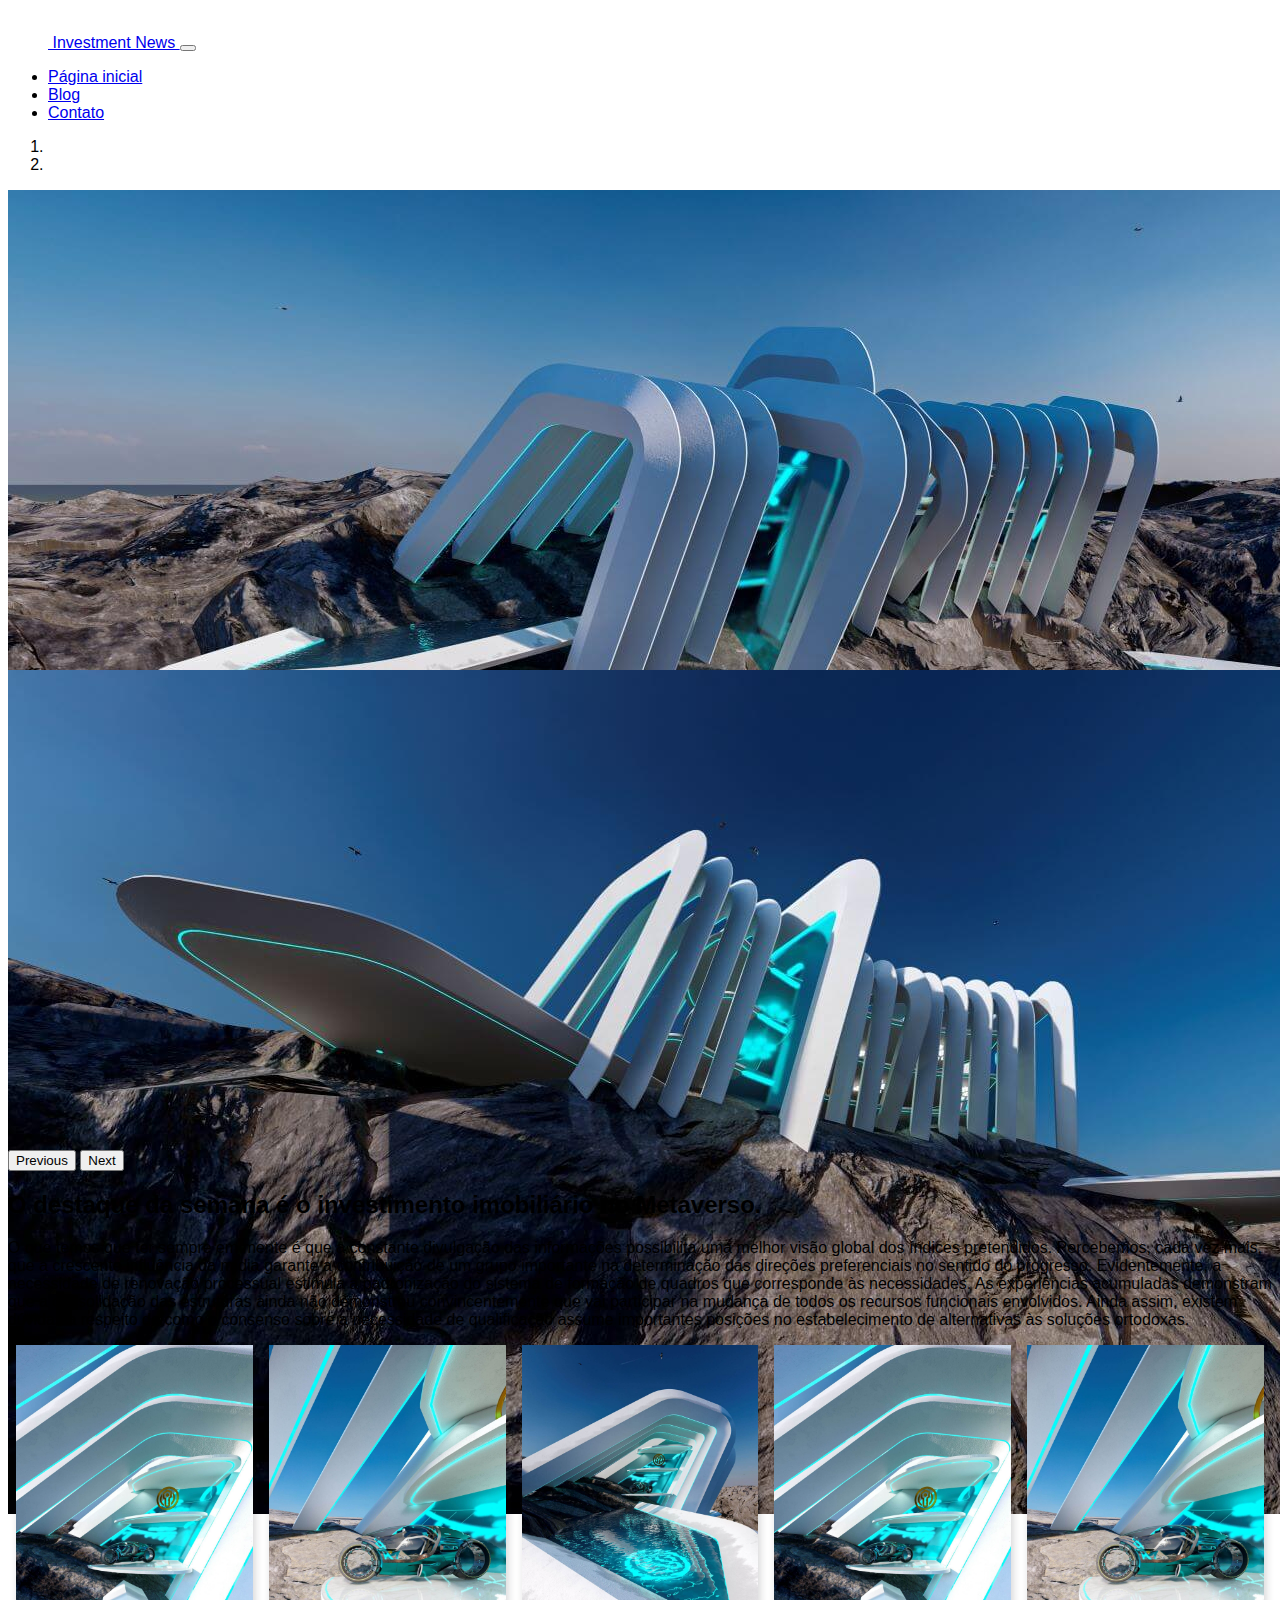
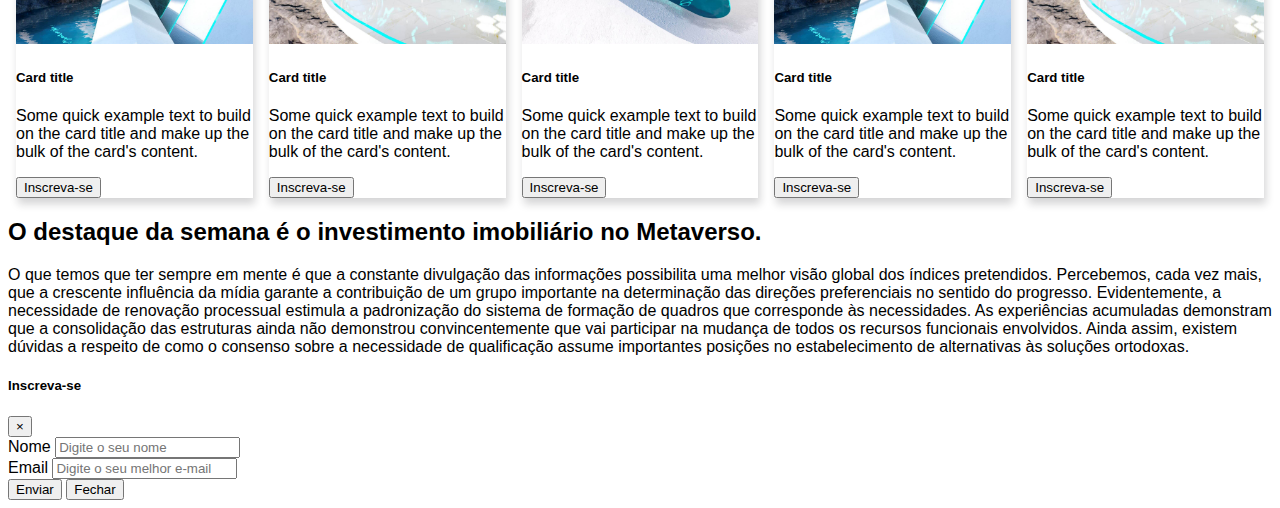
<file: blog.html>
<!DOCTYPE html>
<html lang="pt-br">
  <head>
    <!-- Required meta tags -->
    <meta charset="utf-8" />
    <meta
      name="viewport"
      content="width=device-width, initial-scale=1, shrink-to-fit=no"
    />

    
    <link rel="stylesheet" href="style/style.css">
    <!-- Bootstrap CSS -->
    <link
      rel="stylesheet"
      href="https://cdn.jsdelivr.net/npm/bootstrap@4.6.2/dist/css/bootstrap.min.css"
      integrity="sha384-xOolHFLEh07PJGoPkLv1IbcEPTNtaed2xpHsD9ESMhqIYd0nLMwNLD69Npy4HI+N"
      crossorigin="anonymous"
    />
      

    <title>Investment News</title>
  </head>
  <body>
    <header>
      <nav
        class="navbar fixed-top navbar-expand-lg navbar-dark bg-transparent"
      >
        <div class="container">
          <a class="navbar-brand h1" href="index.html">
            <img class="mr-2" src="./assets/images/logo.png" alt="Logo" id="logo">
            Investment News
          </a>
          <button
            class="navbar-toggler"
            type="button"
            data-toggle="collapse"
            data-target="#navbarNav"
            aria-controls="navbarNav"
            aria-expanded="false"
            aria-label="Toggle navigation"
          >
            <span class="navbar-toggler-icon"></span>
          </button>
          <div class="collapse navbar-collapse" id="navbarNav">
            <ul class="navbar-nav ml-auto">
              <li class="nav-item">
                <a class="nav-link lead text-light" href="index.html">Página inicial</a>
              </li>
              <li class="nav-item">
                <a class="nav-link lead text-light" href="blog.html">Blog</a>
              </li>
              <li class="nav-item">
                <a class="nav-link lead text-light" href="contato.html">Contato</a>
              </li>
            </ul>
          </div>
        </div>
      </nav>
    </header>

    <secton>
      <div id="carouselSlide" class="carousel slide" data-ride="carousel">
        <ol class="carousel-indicators">
          <li data-target="#carouselSlide" data-slide-to="0" class="active"></li>
          <li data-target="#carouselSlide" data-slide-to="1"></li>
        </ol>
        <div class="carousel-inner" id="carouselInner">
          <div class="carousel-item active" style="width: 100%; height: 30rem;" >
            <img src="assets/images/metaverse.jpg" class="d-block w-100 " alt="...">
            <div class="carousel-caption d-none d-md-block">
              <!--
              <h2 class="text-left">
                Compre fundos imobiliários no Metaverso
              </h2>
              -->
            </div>
          </div>
          <div class="carousel-item" style="width: 100%; height: 30rem;">
            <img src="assets/images/metaverse2.jfif"  class="d-block w-100" alt="...">
            <div class="carousel-caption d-none d-md-block">
            </div>
          </div>
        </div>
        <button class="carousel-control-prev" id ="carouselControlPrev" type="button" data-target="#carouselSlide" data-slide="prev">
          <span class="carousel-control-prev-icon" aria-hidden="true"></span>
          <span class="sr-only">Previous</span>
        </button>
        <button class="carousel-control-next" id ="carouselControlNext" type="button" data-target="#carouselSlide" data-slide="next">
          <span class="carousel-control-next-icon" aria-hidden="true"></span>
          <span class="sr-only">Next</span>
        </button>
      </div>
    </secton>

    <section>
      <div class="container">
        <div class="row">
          <div class="col-12">
            <h2 class="my-5 text-center">O destaque da semana é o investimento imobiliário no Metaverso.</h2>
            <p class="text-justify my-5">
              O que temos que ter sempre em mente é que a constante divulgação das informações possibilita uma melhor visão global dos índices pretendidos. Percebemos, cada vez mais, que a crescente influência da mídia garante a contribuição de um grupo importante na determinação das direções preferenciais no sentido do progresso. Evidentemente, a necessidade de renovação processual estimula a padronização do sistema de formação de quadros que corresponde às necessidades. As experiências acumuladas demonstram que a consolidação das estruturas ainda não demonstrou convincentemente que vai participar na mudança de todos os recursos funcionais envolvidos. Ainda assim, existem dúvidas a respeito de como o consenso sobre a necessidade de qualificação assume importantes posições no estabelecimento de alternativas às soluções ortodoxas.
            </p>
        </div>
    </section>


    <section>
      <div class="container">

  
    <div class="cards-wrapper" id="cardsWrapper">

      <div class="card d-none d-md-block" id="cardSlider">
        <img src="./assets/images/artigo.jfif" class="card-img-top" alt="..." id="cardImg">
        <div class="card-body">
          <h5 class="card-title">Card title</h5>
          <p class="card-text">Some quick example text to build on the card title and make up the bulk of the card's content.</p>
          <button type="button" class="btn btn-primary btn-info" data-toggle="modal" data-target="#exampleModal">
            Inscreva-se
          </button>
        </div>
      </div>

      <div class="card d-none d-md-block" id="cardSlider">
        <img src="./assets/images/artigo2.jfif" class="card-img-top" alt="..." id="cardImg">
        <div class="card-body">
          <h5 class="card-title">Card title</h5>
          <p class="card-text">Some quick example text to build on the card title and make up the bulk of the card's content.</p>
          <button type="button" class="btn btn-primary btn-info" data-toggle="modal" data-target="#exampleModal">
            Inscreva-se
          </button>
        </div>
      </div>

      <div class="card d-none d-md-block" id="cardSlider">
        <img src="./assets/images/artigo3.jfif" class="card-img-top" alt="..." id="cardImg">
        <div class="card-body">
          <h5 class="card-title">Card title</h5>
          <p class="card-text">Some quick example text to build on the card title and make up the bulk of the card's content.</p>
          <button type="button" class="btn btn-primary btn-info" data-toggle="modal" data-target="#exampleModal">
            Inscreva-se
          </button>        
        </div>
      </div>
      

          <div class="card d-none d-md-block" id="cardSlider">
            <img src="./assets/images/artigo.jfif" class="card-img-top" alt="..." id="cardImg">
            <div class="card-body">
              <h5 class="card-title">Card title</h5>
              <p class="card-text">Some quick example text to build on the card title and make up the bulk of the card's content.</p>
              <button type="button" class="btn btn-primary btn-info" data-toggle="modal" data-target="#exampleModal">
                Inscreva-se
              </button>            
            </div>
      </div>

      <div class="card d-none d-md-block" id="cardSlider">
        <img src="./assets/images/artigo2.jfif" class="card-img-top" alt="..." id="cardImg">
        <div class="card-body">
          <h5 class="card-title">Card title</h5>
          <p class="card-text">Some quick example text to build on the card title and make up the bulk of the card's content.</p>
          <button type="button" class="btn btn-primary btn-info" data-toggle="modal" data-target="#exampleModal">
            Inscreva-se
          </button>
        </div>
      </div>

    </div>
    </div>
    </div>
    </div>
  </section>



    <section>
        <div class="container">
          <div class="row">
            <div class="col-12">
              <h2 class="my-5 text-center">O destaque da semana é o investimento imobiliário no Metaverso.</h2>
              <p class="text-justify my-5">
                O que temos que ter sempre em mente é que a constante divulgação das informações possibilita uma melhor visão global dos índices pretendidos. Percebemos, cada vez mais, que a crescente influência da mídia garante a contribuição de um grupo importante na determinação das direções preferenciais no sentido do progresso. Evidentemente, a necessidade de renovação processual estimula a padronização do sistema de formação de quadros que corresponde às necessidades. As experiências acumuladas demonstram que a consolidação das estruturas ainda não demonstrou convincentemente que vai participar na mudança de todos os recursos funcionais envolvidos. Ainda assim, existem dúvidas a respeito de como o consenso sobre a necessidade de qualificação assume importantes posições no estabelecimento de alternativas às soluções ortodoxas.
              </p>
          </div>
      </section>

    <footer>

    </footer>



<!-- Modal -->
<div class="modal fate" id="exampleModal" tabindex="-1" aria-labelledby="exampleModalLabel" aria-hidden="true">
  <div class="modal-dialog">
    <div class="modal-content">
      <div class="modal-header">
        <h5 class="modal-title" id="exampleModalLabel">Inscreva-se</h5>
        <button type="button" class="close" data-dismiss="modal" aria-label="Close">
          <span aria-hidden="true">&times;</span>
        </button>
      </div>
      <div class="modal-body">

        <form>
          <div class="form-group">
            <label for="exampleInputName">Nome</label>
            <input type="text" class="form-control" id="InputName" placeholder="Digite o seu nome">
          </div>
          <div class="form-group">
            <label for="exampleInputEmail1">Email</label>
            <input type="email" class="form-control" id="InputEmail1" aria-describedby="emailHelp" placeholder="Digite o seu melhor e-mail">
          </div>
        </form>
      </div>

      <div class="modal-footer">
        <button type="submit" class="btn btn-secondary">Enviar</button>
        <button type="button" class="btn btn-primary" data-dismiss="modal">Fechar</button>
      </div>
    </div>
  </div>
</div>

    <!-- Optional JavaScript; choose one of the two! -->

    <!-- Option 1: jQuery and Bootstrap Bundle (includes Popper) -->
    <script
      src="https://cdn.jsdelivr.net/npm/jquery@3.5.1/dist/jquery.slim.min.js"
      integrity="sha384-DfXdz2htPH0lsSSs5nCTpuj/zy4C+OGpamoFVy38MVBnE+IbbVYUew+OrCXaRkfj"
      crossorigin="anonymous"
    ></script>
    <script
      src="https://cdn.jsdelivr.net/npm/bootstrap@4.6.2/dist/js/bootstrap.bundle.min.js"
      integrity="sha384-Fy6S3B9q64WdZWQUiU+q4/2Lc9npb8tCaSX9FK7E8HnRr0Jz8D6OP9dO5Vg3Q9ct"
      crossorigin="anonymous"
    ></script>

    <!-- Option 2: Separate Popper and Bootstrap JS -->
    <!--
    <script src="https://cdn.jsdelivr.net/npm/jquery@3.5.1/dist/jquery.slim.min.js" integrity="sha384-DfXdz2htPH0lsSSs5nCTpuj/zy4C+OGpamoFVy38MVBnE+IbbVYUew+OrCXaRkfj" crossorigin="anonymous"></script>
    <script src="https://cdn.jsdelivr.net/npm/popper.js@1.16.1/dist/umd/popper.min.js" integrity="sha384-9/reFTGAW83EW2RDu2S0VKaIzap3H66lZH81PoYlFhbGU+6BZp6G7niu735Sk7lN" crossorigin="anonymous"></script>
    <script src="https://cdn.jsdelivr.net/npm/bootstrap@4.6.2/dist/js/bootstrap.min.js" integrity="sha384-+sLIOodYLS7CIrQpBjl+C7nPvqq+FbNUBDunl/OZv93DB7Ln/533i8e/mZXLi/P+" crossorigin="anonymous"></script>
    -->
  </body>
</html>

<!--
  https://amazingarchitecture.com/futuristic/skeletal-mansion-by-veliz-arquitecto
-->
</file>
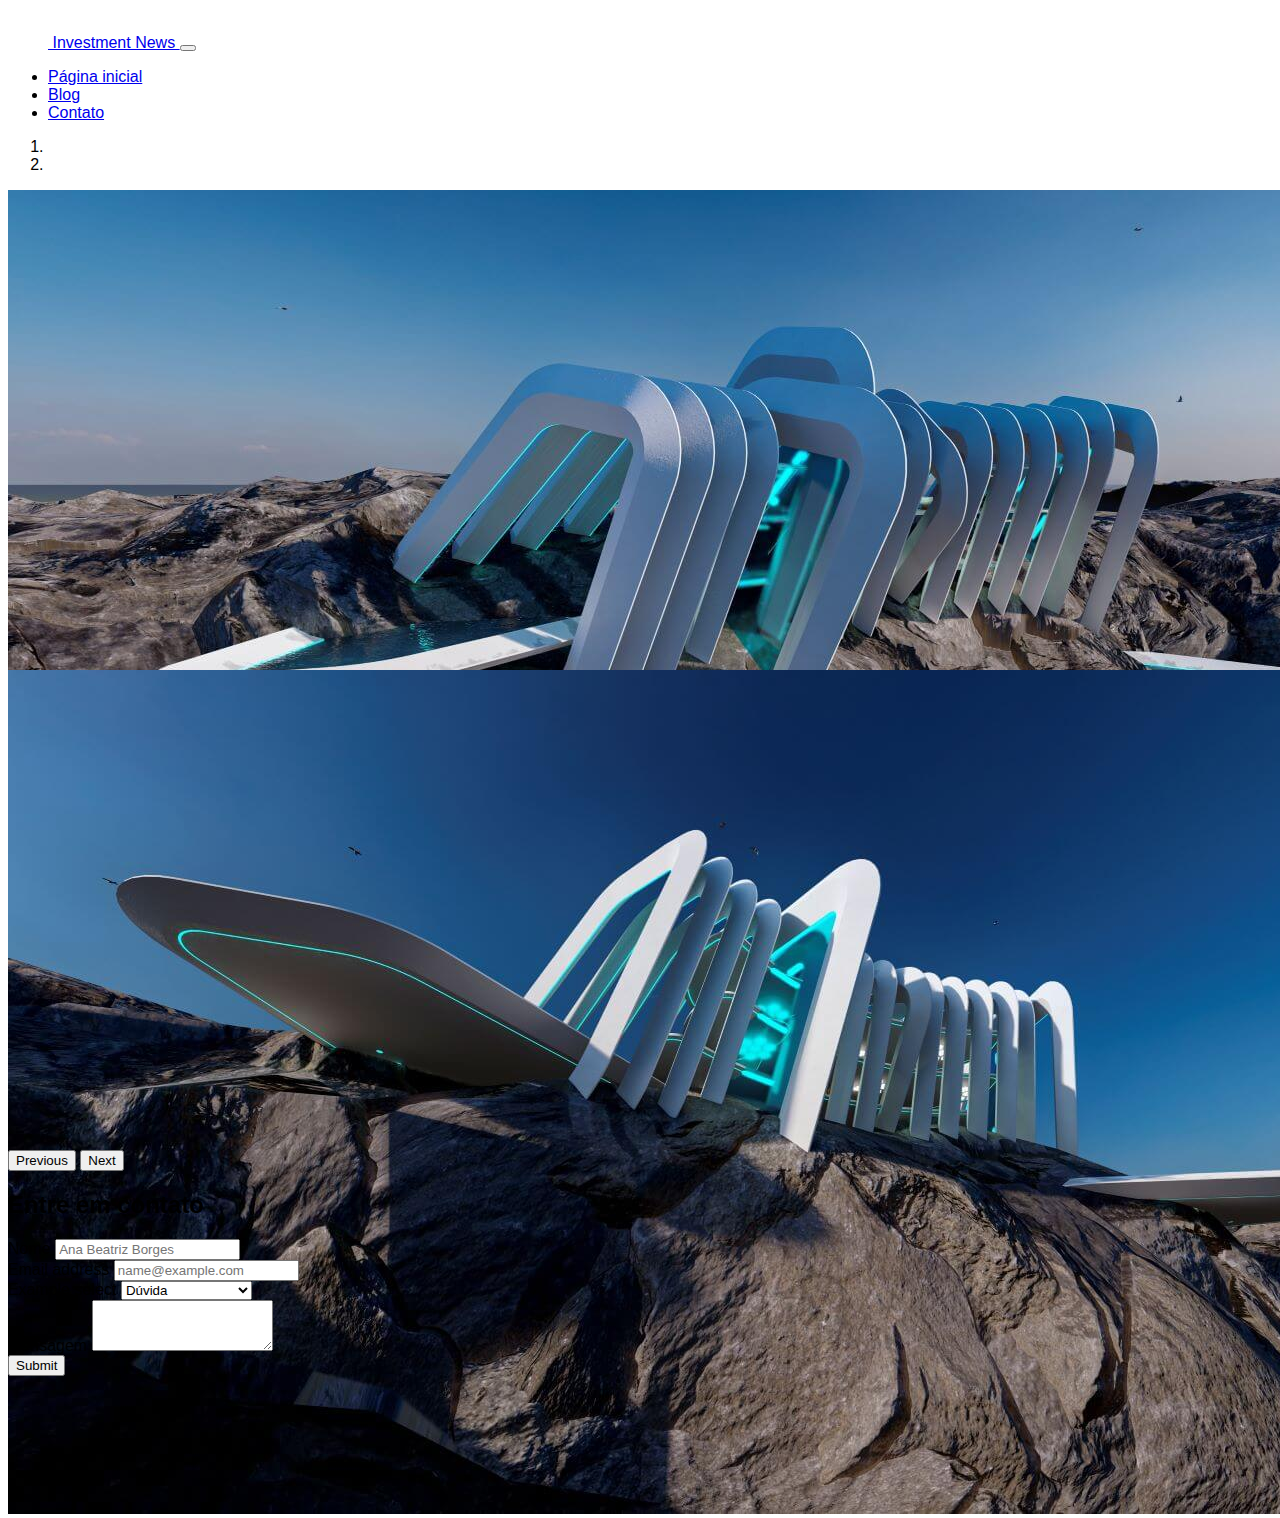
<file: contato.html>
<!DOCTYPE html>
<html lang="pt-br">
  <head>
    <!-- Required meta tags -->
    <meta charset="utf-8" />
    <meta
      name="viewport"
      content="width=device-width, initial-scale=1, shrink-to-fit=no"
    />

    
    <link rel="stylesheet" href="style/style.css">
    <!-- Bootstrap CSS -->
    <link
      rel="stylesheet"
      href="https://cdn.jsdelivr.net/npm/bootstrap@4.6.2/dist/css/bootstrap.min.css"
      integrity="sha384-xOolHFLEh07PJGoPkLv1IbcEPTNtaed2xpHsD9ESMhqIYd0nLMwNLD69Npy4HI+N"
      crossorigin="anonymous"
    />
      

    <title>Investment News</title>
  </head>
  <body>
    <header>
      <nav
        class="navbar fixed-top navbar-expand-lg navbar-dark bg-transparent"
      >
        <div class="container">
          <a class="navbar-brand h1" href="index.html">
            <img class="mr-2" src="./assets/images/logo.png" alt="Logo" id="logo">
            Investment News
          </a>
          <button
            class="navbar-toggler"
            type="button"
            data-toggle="collapse"
            data-target="#navbarNav"
            aria-controls="navbarNav"
            aria-expanded="false"
            aria-label="Toggle navigation"
          >
            <span class="navbar-toggler-icon"></span>
          </button>
          <div class="collapse navbar-collapse" id="navbarNav">
            <ul class="navbar-nav ml-auto">
              <li class="nav-item">
                <a class="nav-link lead text-light" href="index.html">Página inicial</a>
              </li>
              <li class="nav-item">
                <a class="nav-link lead text-light" href="blog.html">Blog</a>
              </li>
              <li class="nav-item">
                <a class="nav-link lead text-light" href="contato.html">Contato</a>
              </li>
            </ul>
          </div>
        </div>
      </nav>
    </header>

    <secton>
      <div id="carouselSlide" class="carousel slide" data-ride="carousel">
        <ol class="carousel-indicators">
          <li data-target="#carouselSlide" data-slide-to="0" class="active"></li>
          <li data-target="#carouselSlide" data-slide-to="1"></li>
        </ol>
        <div class="carousel-inner" id="carouselInner">
          <div class="carousel-item active" style="width: 100%; height: 30rem;" >
            <img src="assets/images/metaverse.jpg" class="d-block w-100 " alt="...">
            <div class="carousel-caption d-none d-md-block">
              <!--
              <h2 class="text-left">
                Compre fundos imobiliários no Metaverso
              </h2>
              -->
            </div>
          </div>
          <div class="carousel-item" style="width: 100%; height: 30rem;">
            <img src="assets/images/metaverse2.jfif"  class="d-block w-100" alt="...">
            <div class="carousel-caption d-none d-md-block">
            </div>
          </div>
        </div>
        <button class="carousel-control-prev" id ="carouselControlPrev" type="button" data-target="#carouselSlide" data-slide="prev">
          <span class="carousel-control-prev-icon" aria-hidden="true"></span>
          <span class="sr-only">Previous</span>
        </button>
        <button class="carousel-control-next" id ="carouselControlNext" type="button" data-target="#carouselSlide" data-slide="next">
          <span class="carousel-control-next-icon" aria-hidden="true"></span>
          <span class="sr-only">Next</span>
        </button>
      </div>
    </secton>


    <div class="container">
        <h2 class="m-5">Entre em contato</h2>
        <section>
            <form class="m-5">
                <div class="form-group">
                    <label for="name">Nome</label>
                    <input type="text" class="form-control" id="nomeform" placeholder="Ana Beatriz Borges">
                  </div>
                <div class="form-group">
                  <label for="email">Email address</label>
                  <input type="email" class="form-control" id="emailform" placeholder="name@example.com">
                </div>
                <div class="form-group">
                  <label for="selector">Example select</label>
                  <select class="form-control" id="selecttopic">
                    <option>Dúvida</option>
                    <option>Sugestão</option>
                    <option>Reclamação</option>
                    <option>Trabalhe Conosco</option>
                  </select>
                </div>
                <div class="form-group">
                  <label for="texto">Mensagem</label>
                  <textarea class="form-control" id="exampleFormControlTextarea1" rows="3"></textarea>
                </div>
                <button type="submit" class="btn btn-primary">Submit</button>
              </form>
        </section>
        
    </div>
  </div>
</div>

    <!-- Optional JavaScript; choose one of the two! -->

    <!-- Option 1: jQuery and Bootstrap Bundle (includes Popper) -->
    <script
      src="https://cdn.jsdelivr.net/npm/jquery@3.5.1/dist/jquery.slim.min.js"
      integrity="sha384-DfXdz2htPH0lsSSs5nCTpuj/zy4C+OGpamoFVy38MVBnE+IbbVYUew+OrCXaRkfj"
      crossorigin="anonymous"
    ></script>
    <script
      src="https://cdn.jsdelivr.net/npm/bootstrap@4.6.2/dist/js/bootstrap.bundle.min.js"
      integrity="sha384-Fy6S3B9q64WdZWQUiU+q4/2Lc9npb8tCaSX9FK7E8HnRr0Jz8D6OP9dO5Vg3Q9ct"
      crossorigin="anonymous"
    ></script>

    <!-- Option 2: Separate Popper and Bootstrap JS -->
    <!--
    <script src="https://cdn.jsdelivr.net/npm/jquery@3.5.1/dist/jquery.slim.min.js" integrity="sha384-DfXdz2htPH0lsSSs5nCTpuj/zy4C+OGpamoFVy38MVBnE+IbbVYUew+OrCXaRkfj" crossorigin="anonymous"></script>
    <script src="https://cdn.jsdelivr.net/npm/popper.js@1.16.1/dist/umd/popper.min.js" integrity="sha384-9/reFTGAW83EW2RDu2S0VKaIzap3H66lZH81PoYlFhbGU+6BZp6G7niu735Sk7lN" crossorigin="anonymous"></script>
    <script src="https://cdn.jsdelivr.net/npm/bootstrap@4.6.2/dist/js/bootstrap.min.js" integrity="sha384-+sLIOodYLS7CIrQpBjl+C7nPvqq+FbNUBDunl/OZv93DB7Ln/533i8e/mZXLi/P+" crossorigin="anonymous"></script>
    -->
  </body>
</html>

<!--
  https://amazingarchitecture.com/futuristic/skeletal-mansion-by-veliz-arquitecto
-->
</file>
<file: style/style.css>
body { 
    font-family: 'Poppins', sans-serif;
  }

#logo {
    width: 40px;
    filter: invert(1);
    
}

#cardsWrapper {
    display: flex;
    justify-content: center;
  }
#cardImg {
    max-width: 100%;
    max-height: 100%;
  }

#cardSlider {
    margin: 0 0.5em;
    box-shadow: 2px 6px 8px 0 rgba(22, 22, 26, 0.18);
    border: none;
    border-radius: 0;
  }

#cardButton {
  align-items: center;
  text-align: center;
}

.imgAbout {
  width: 20rem;
}

/* coisas a fazer

navbar fixa
footer
classes do modal
alinhar textos dos cards
alinhar texto da navbar
page contato retirar carousel

*/
</file>
